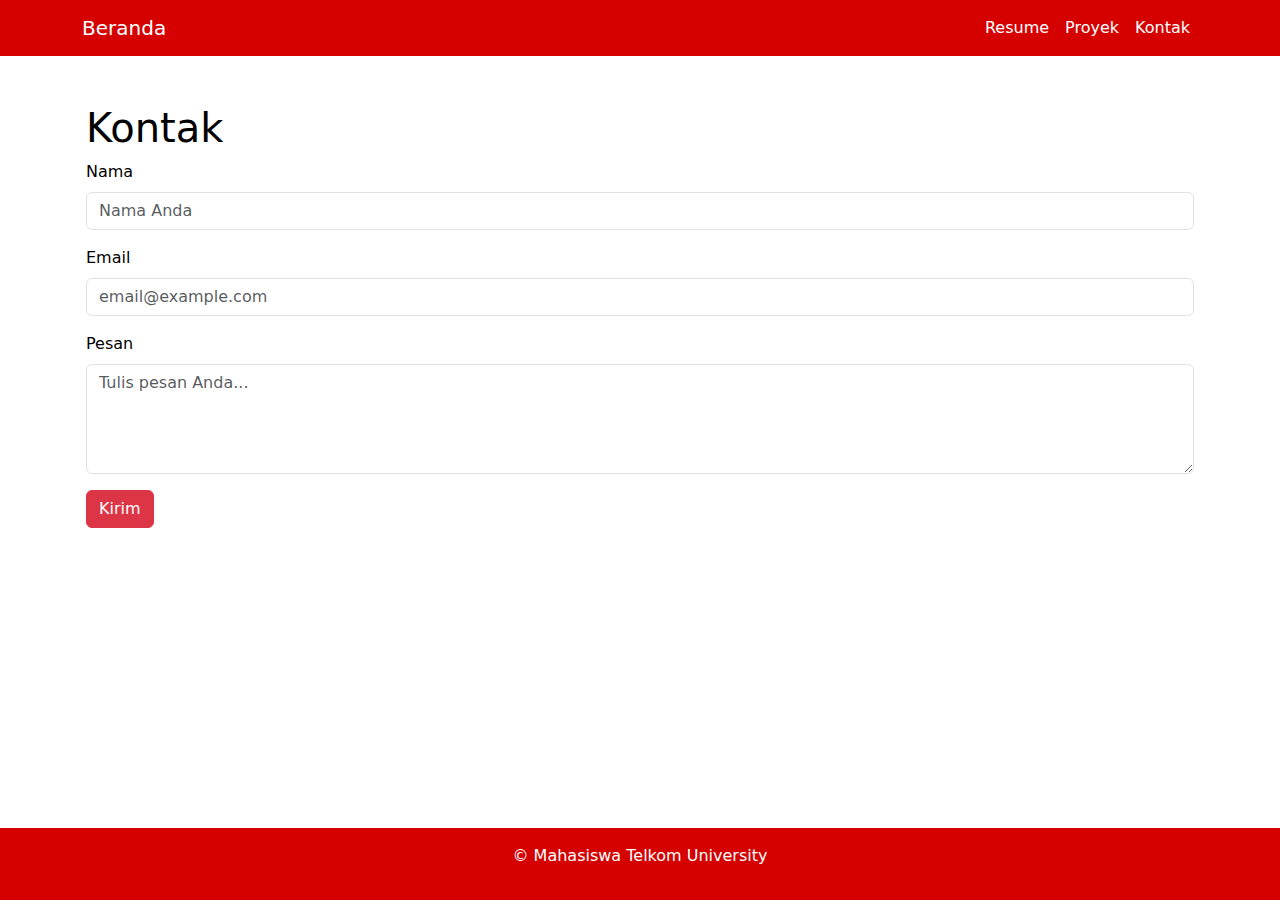
<file: contact.html>
<!DOCTYPE html>
<html lang="id">
<head>
  <meta charset="UTF-8" />
  <meta name="viewport" content="width=device-width, initial-scale=1.0"/>
  <title>Kontak - Profil Mahasiswa</title>
  <link href="https://cdn.jsdelivr.net/npm/bootstrap@5.3.3/dist/css/bootstrap.min.css" rel="stylesheet"/>
  <style>
    html, body { height: 100%; margin: 0; }
    body { display: flex; flex-direction: column; background-color: #fff; color: #000; }
    .navbar { background-color: #d50000; }
    .navbar-brand, .nav-link, footer { color: white !important; }
    .content { flex: 1; padding: 3rem 1rem; }
    footer { background-color: #d50000; color: white; text-align: center; padding: 1rem; }
  </style>
</head>
<body>
<nav class="navbar navbar-expand-lg">
  <div class="container">
    <a class="navbar-brand" href="index.html">Beranda</a>
    
    <!-- Tombol toggle untuk layar kecil -->
    <button class="navbar-toggler text-white" type="button" data-bs-toggle="collapse" data-bs-target="#navbarNav">
      <span class="navbar-toggler-icon"></span>
    </button>

    <!-- Menu navbar -->
    <div class="collapse navbar-collapse" id="navbarNav">
      <ul class="navbar-nav ms-auto">
        <li class="nav-item"><a class="nav-link" href="resume.html">Resume</a></li>
        <li class="nav-item"><a class="nav-link" href="projects.html">Proyek</a></li>
        <li class="nav-item"><a class="nav-link active" href="contact.html">Kontak</a></li>
      </ul>
    </div>
  </div>
</nav>

  <div class="content container">
    <h1>Kontak</h1>
    <form>
      <div class="mb-3">
        <label for="name" class="form-label">Nama</label>
        <input type="text" class="form-control" id="name" placeholder="Nama Anda">
      </div>
      <div class="mb-3">
        <label for="email" class="form-label">Email</label>
        <input type="email" class="form-control" id="email" placeholder="email@example.com">
      </div>
      <div class="mb-3">
        <label for="message" class="form-label">Pesan</label>
        <textarea class="form-control" id="message" rows="4" placeholder="Tulis pesan Anda..."></textarea>
      </div>
      <button type="submit" class="btn btn-danger">Kirim</button>
    </form>
  </div>

  <footer>
    <p>&copy; Mahasiswa Telkom University</p>
  </footer>

  <script src="https://cdn.jsdelivr.net/npm/bootstrap@5.3.3/dist/js/bootstrap.bundle.min.js"></script>
</body>
</html>
</file>
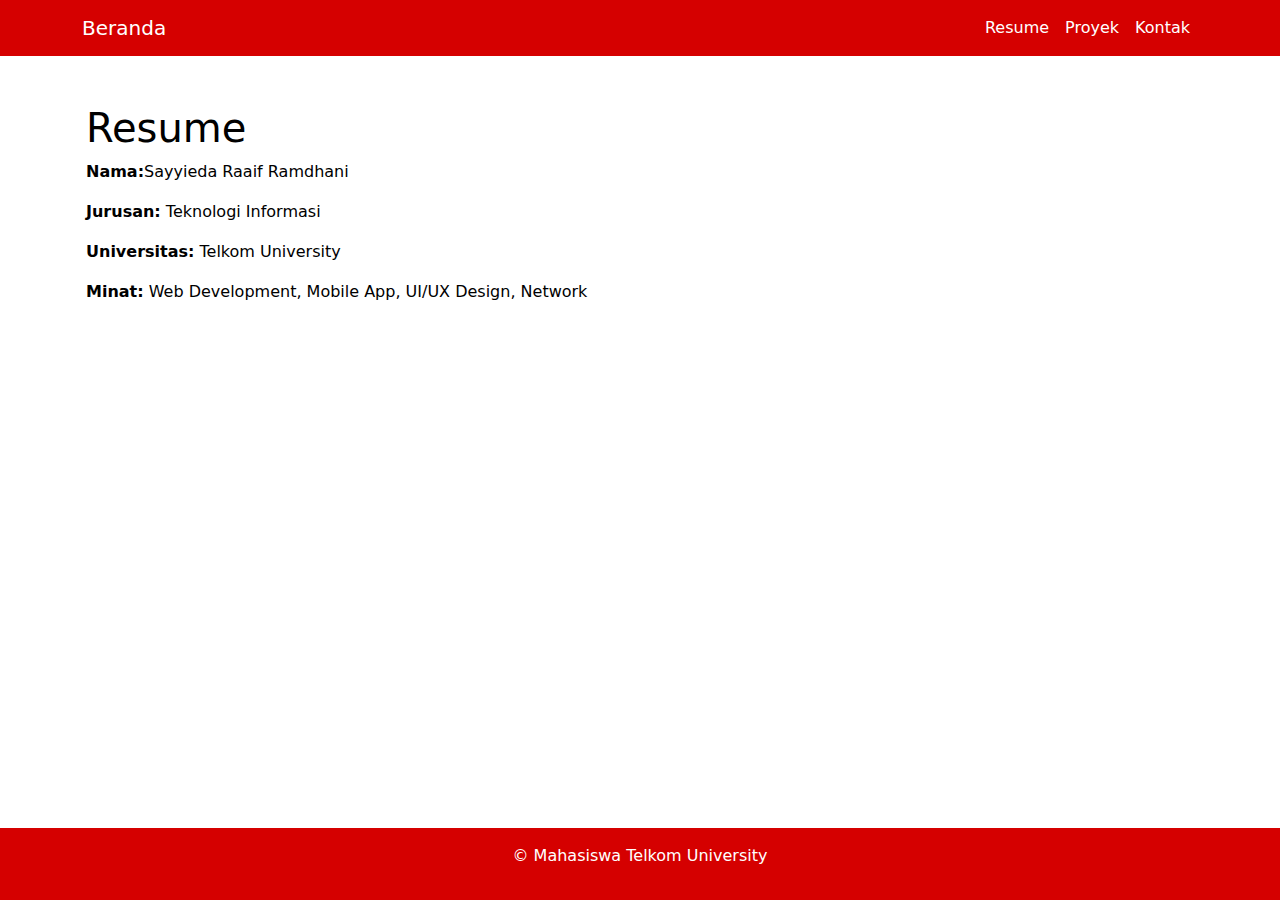
<file: resume.html>
<!DOCTYPE html>
<html lang="id">
<head>
  <meta charset="UTF-8" />
  <meta name="viewport" content="width=device-width, initial-scale=1.0"/>
  <title>Resume - Profil Mahasiswa</title>
  <link href="https://cdn.jsdelivr.net/npm/bootstrap@5.3.3/dist/css/bootstrap.min.css" rel="stylesheet"/>
  <style>
    html, body { height: 100%; margin: 0; }
    body { display: flex; flex-direction: column; background-color: #fff; color: #000; }
    .navbar { background-color: #d50000; }
    .navbar-brand, .nav-link, footer { color: white !important; }
    .content { flex: 1; padding: 3rem 1rem; }
    footer { background-color: #d50000; color: white; text-align: center; padding: 1rem; }
  </style>
</head>
<body>
<nav class="navbar navbar-expand-lg">
  <div class="container">
    <a class="navbar-brand" href="index.html">Beranda</a>
    
    <!-- Tombol toggle untuk layar kecil -->
    <button class="navbar-toggler text-white" type="button" data-bs-toggle="collapse" data-bs-target="#navbarNav">
      <span class="navbar-toggler-icon"></span>
    </button>

    <!-- Menu navbar -->
    <div class="collapse navbar-collapse" id="navbarNav">
      <ul class="navbar-nav ms-auto">
        <li class="nav-item"><a class="nav-link" href="resume.html">Resume</a></li>
        <li class="nav-item"><a class="nav-link" href="projects.html">Proyek</a></li>
        <li class="nav-item"><a class="nav-link active" href="contact.html">Kontak</a></li>
      </ul>
    </div>
  </div>
</nav>

  <div class="content container">
    <h1>Resume</h1>
    <p><strong>Nama:</strong>Sayyieda Raaif Ramdhani</p>
    <p><strong>Jurusan:</strong> Teknologi Informasi</p>
    <p><strong>Universitas:</strong> Telkom University</p>
    <p><strong>Minat:</strong> Web Development, Mobile App, UI/UX Design, Network</p>
  </div>

  <footer>
    <p>&copy; Mahasiswa Telkom University</p>
  </footer>

  <script src="https://cdn.jsdelivr.net/npm/bootstrap@5.3.3/dist/js/bootstrap.bundle.min.js"></script>
</body>
</html>
</file>
